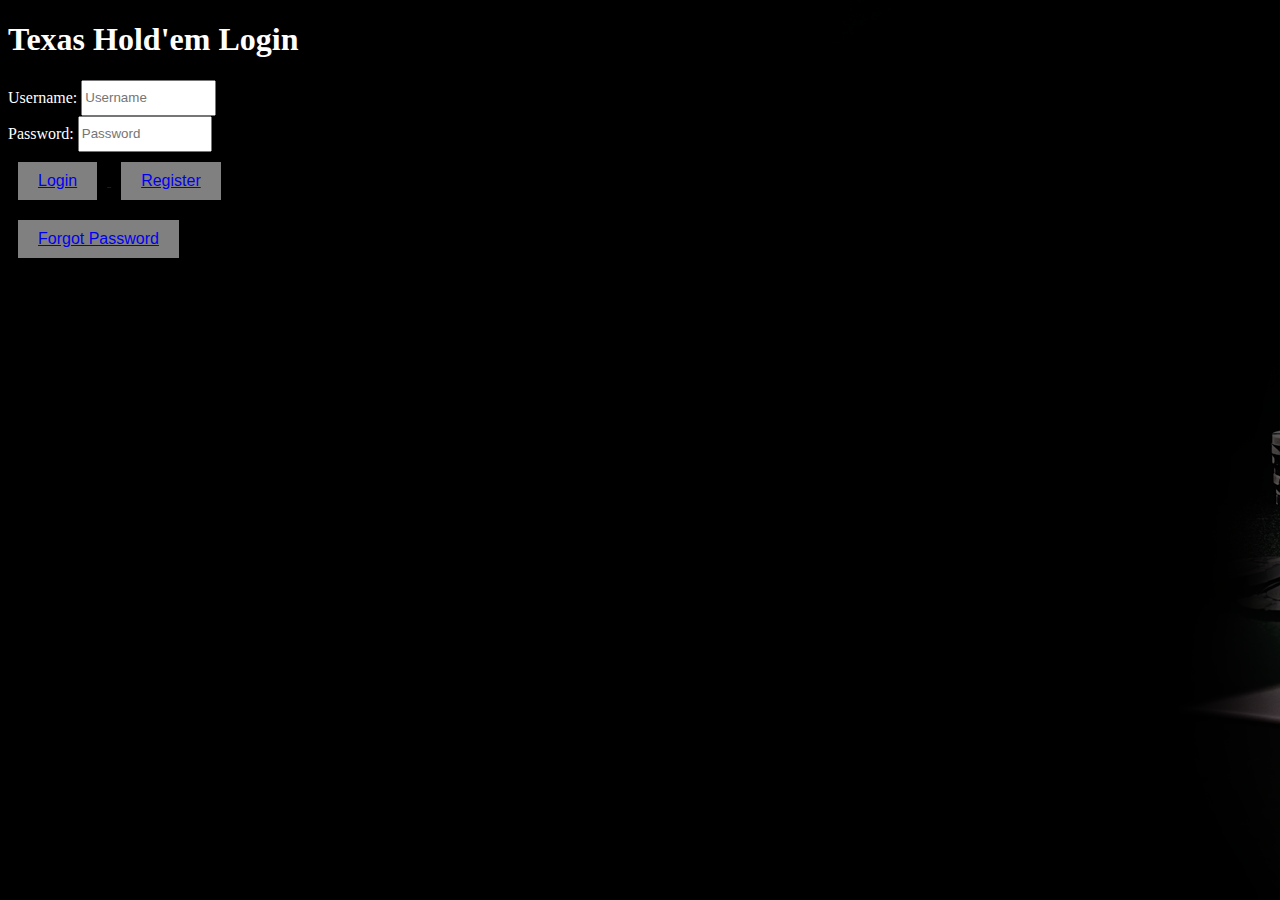
<file: index.html>
<!DOCTYPE html>
<html lang="en" dir="ltr">
  <head>
    <link rel="stylesheet" href="login.css">
    <meta charset="utf-8">

    <title>Texas Hold'em Login</title>

  </head>

  <body>
    <div class = "center">
      <h1> Texas Hold'em Login </h1>
      <form>
        <label>Username: </label>
        <input type="text" placeholder="Username" name="username" minlength="4" required>
        <br>

        <label>Password: </label>
        <input type="password" placeholder="Password" name="password" required>
        <br>

        <button type="submit"> <a href="page"> Login </button>
        <button type = "submit"> <a href = "register"> Register </button>
          <br>
        <button type="submit"> <a href= "forgotPassword"> Forgot Password </button>

        

      </form>
    </div>
  </body>

</html>
</file>
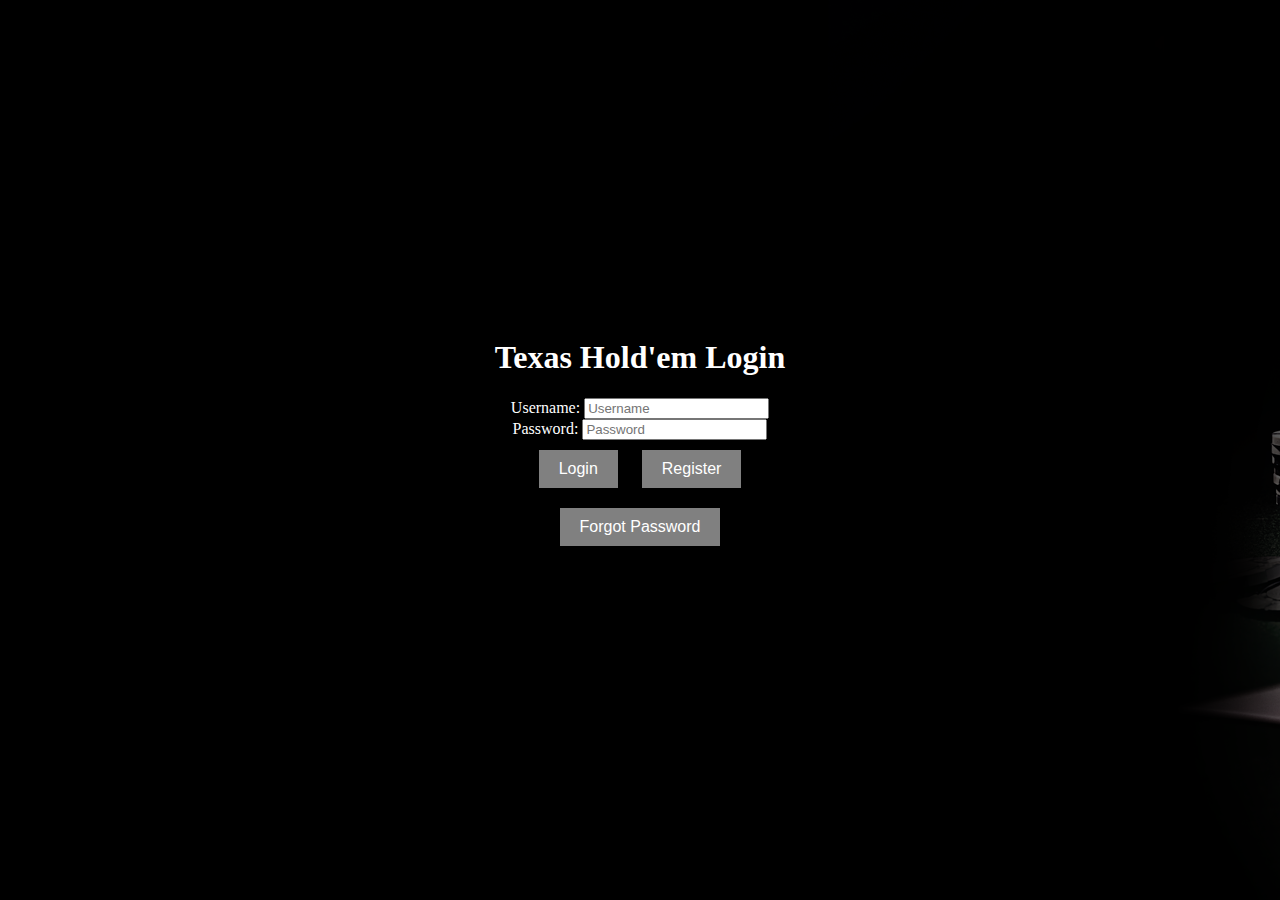
<file: src/index.html>
<!DOCTYPE html>
<html lang="en-US">
<head>
	<meta charset="UTF-8">
	<meta http-equiv="X-UA-Compatible" content="IE=edge">
	<meta name="viewport" content="width=device-width, initial-scale=1.0">
	<link rel="stylesheet" href="style.css">
	<title>Texas Hold'em Login</title>
</head>
<body class="login_page">
	<div class = "login_info">
		<h1> Texas Hold'em Login </h1>
		<form action="table_page.html" class="form1">
			<label>Username: </label>
			<input type="text" placeholder="Username" name="username" minlength="4"/>
			<br/>

			<label>Password: </label>
			<input type="password" placeholder="Password" name="password"/>
			<br/>

			<button class="button" type="submit">Login</button>
			<button class="button" type="submit">Register</button>
			<br/>
			<button class="button" type="submit">Forgot Password</button>
		</form>
		<br/><br/><br/>
	</div>
</body>
</html>
</file>
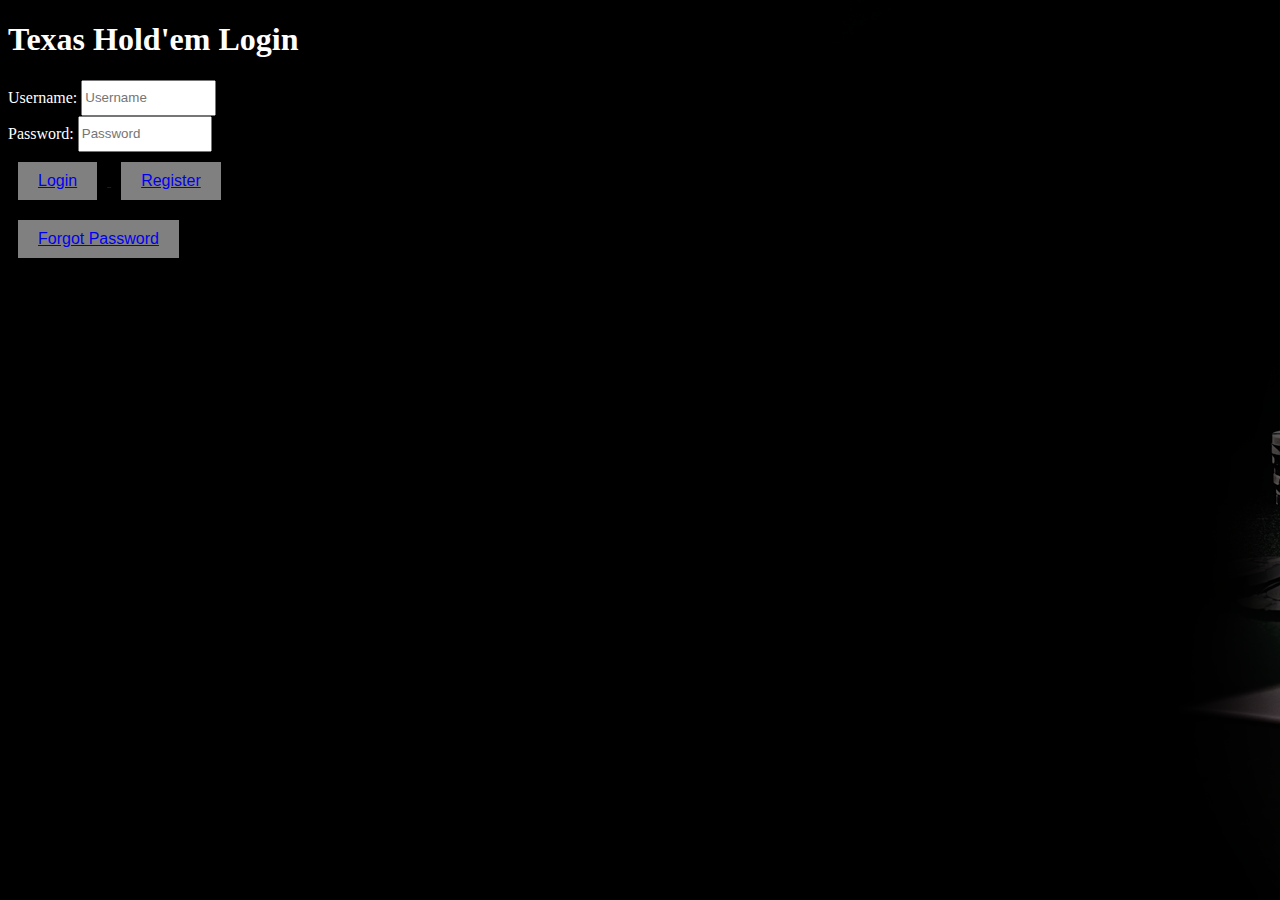
<file: src/WebProgramming-ksy941108-patch-1/index.html>
<!DOCTYPE html>
<html lang="en" dir="ltr">
  <head>
    <link rel="stylesheet" href="login.css">
    <meta charset="utf-8">

    <title>Texas Hold'em Login</title>

  </head>

  <body>
    <div class = "center">
      <h1> Texas Hold'em Login </h1>
      <form>
        <label>Username: </label>
        <input type="text" placeholder="Username" name="username" minlength="4" required>
        <br>

        <label>Password: </label>
        <input type="password" placeholder="Password" name="password" required>
        <br>

        <button type="submit"> <a href="page"> Login </button>
        <button type = "submit"> <a href = "register"><a href="../index.html"> Register </a></button>
          <br>
        <button type="submit"> <a href= "forgotPassword"> Forgot Password </button>

        

      </form>
    </div>
  </body>

</html>
</file>
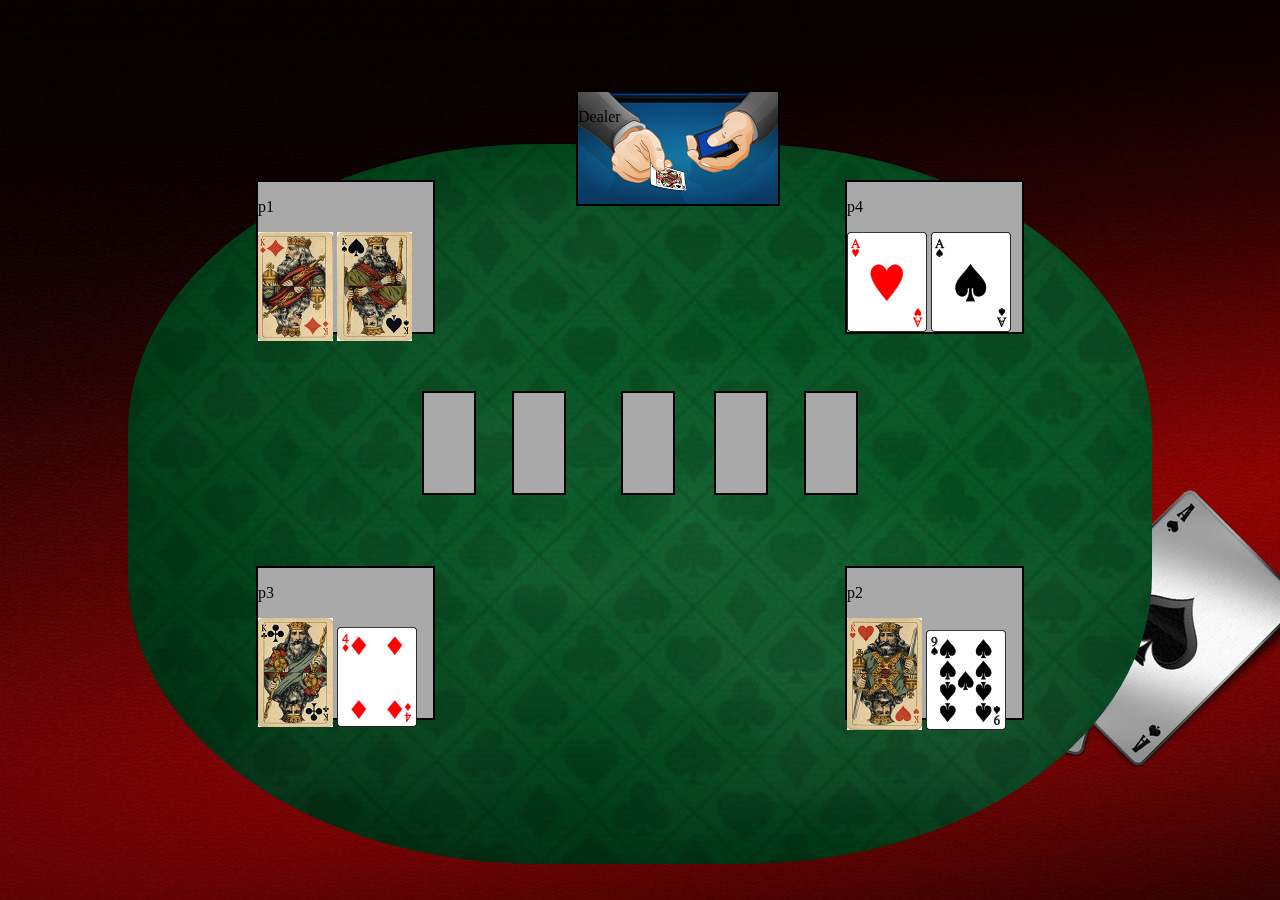
<file: WebProgramming-master/src/index.html>
<!DOCTYPE html>
<html lang="en">
<head>
    <meta charset="UTF-8">
    <meta http-equiv="X-UA-Compatible" content="IE=edge">
    <meta name="viewport" content="width=device-width, initial-scale=1.0">
    <link rel="stylesheet" href="style.css">
    <title>Project1-UI</title>
</head>
<body>
    <span class = "table"></span>
    <div class = "card1">

    </div>
    <div class = "card2">

    </div>
    <div class = "card3">

    </div>
    <div class = "forth">

    </div>
    <div class = "river">

    </div>
    
    <div class = "player1">
        <p>p1</p>
        <img class = "c1" src="../img/king_d.png" alt="">
        <img class = "c2" src="../img/king_s.png" alt="">
    </div>
    <div class = "player2">
        <p>p2</p>
        <img class = "c1" src="../img/king_h.png" alt="">
        <img class = "c2" src="../img/nine_s.png" alt="">
    </div>
    <div class = "player3">
        <p>p3</p>
        <img class = "c1" src="../img/king_c.png" alt="">
        <img class = "c2" src="../img/four_d.png" alt="">
    
    </div>
    <div class = "player4">
        <p>p4</p>
        <img class = "c1" src="../img/ace_h.png" alt="">
        <img class = "c2" src="../img/Ace_s.png" alt="">
    </div>
    <div class = "dealer">
        <p>Dealer</p>
    </div>
</body>
</html>
</file>
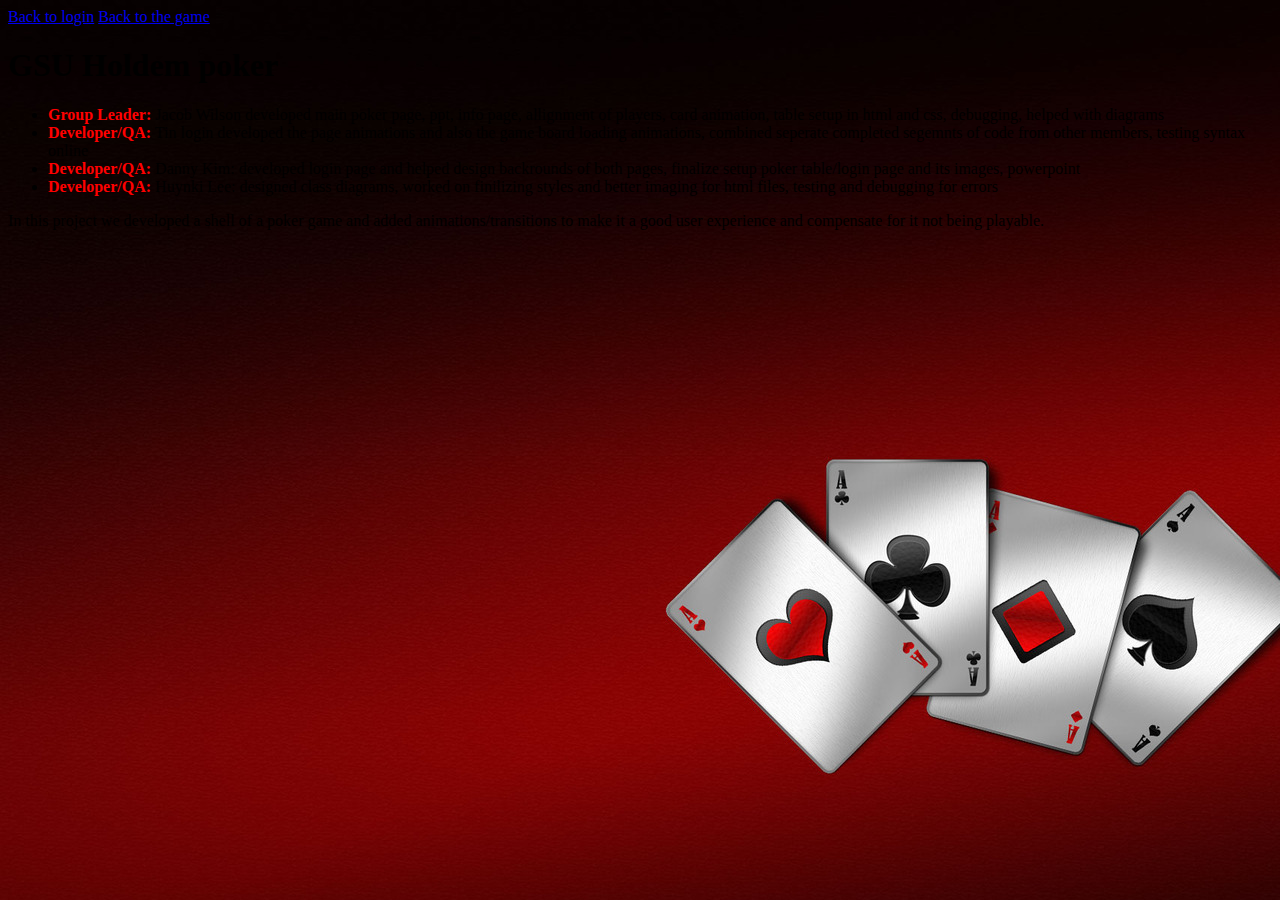
<file: src/group_info.html>
<!DOCTYPE html>
<html lang="en">
<head>
    <meta charset="UTF-8">
    <meta http-equiv="X-UA-Compatible" content="IE=edge">
    <meta name="viewport" content="width=device-width, initial-scale=1.0">
    <link rel="stylesheet" href="style.css">
    <title>Group Informaiton</title>
</head>
<body class = "info">
    <a href="./index.html">Back to login</a>
    <a href="./table_page.html">Back to the game</a>
    <h1 class = "teamHead">GSU Holdem poker</h1>
    <div class = "list">
        <ul>
            <li><b style="color: red;">Group Leader: </b> Jacob Wilson developed main poker page, ppt, info page, allignment of players, card animation, table setup in html and css, debugging, helped with diagrams</li>
            <li><b style="color: red;">Developer/QA:</b> Tin login developed the page animations and also the game board loading animations, combined seperate completed segemnts of code from other members, testing syntax online</li>
            <li><b style="color: red;">Developer/QA:</b> Danny Kim: developed login page and helped design backrounds of both pages, finalize setup poker table/login page and its images, powerpoint</li>
            <li><b style="color: red;">Developer/QA:</b> Huynki Lee: designed class diagrams, worked on finilizing styles and better imaging for html files, testing and debugging for errors</li>
        </ul>
        <p class = "summary"> 
            In this project we developed a shell of a poker game and added animations/transitions to make it a good user experience and compensate for it not being playable.
        </p>
    </div>
</body>
</html>
</file>
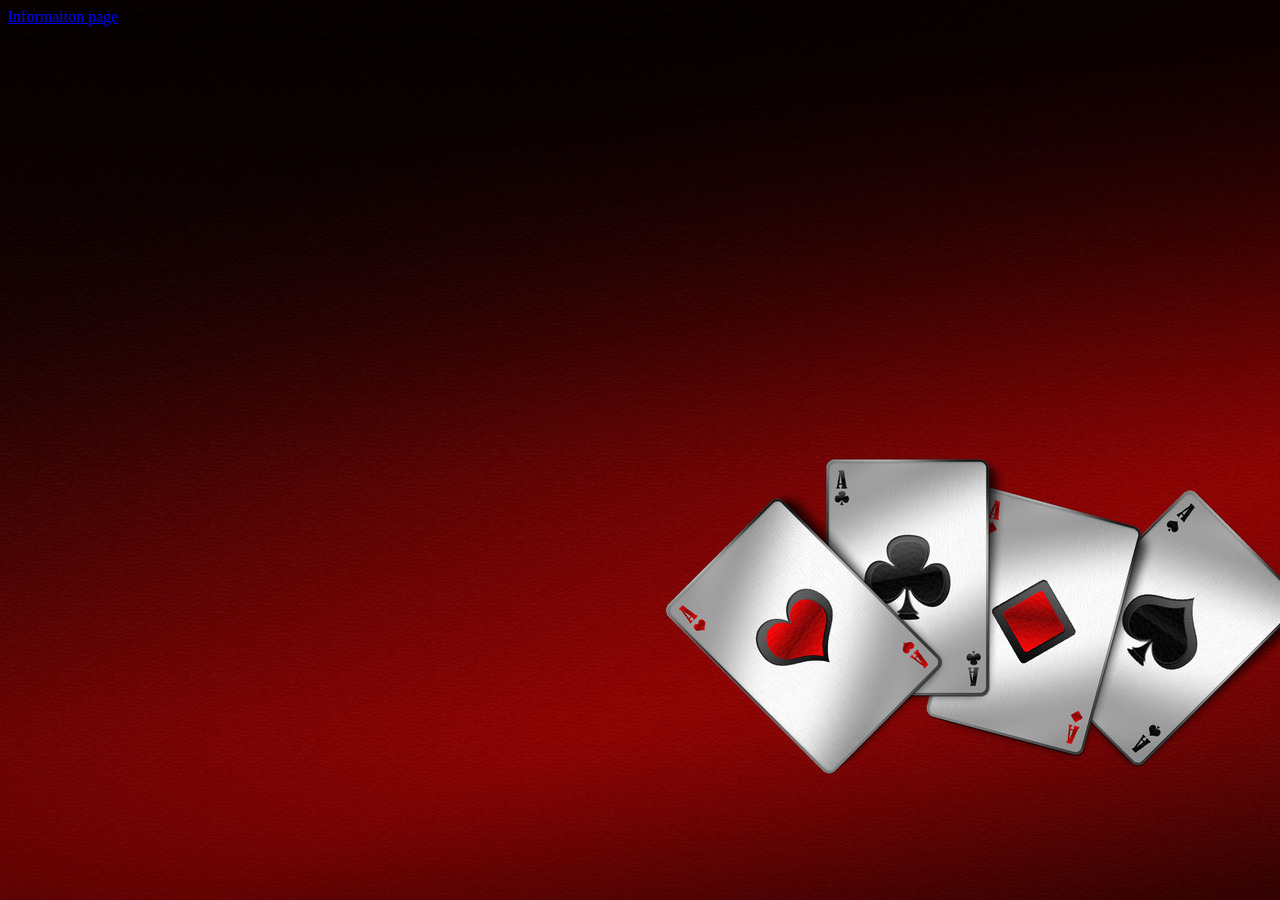
<file: src/table_page.html>
<!DOCTYPE html>
<html lang="en">
<head>
    <meta charset="UTF-8">
    <meta http-equiv="X-UA-Compatible" content="IE=edge">
    <meta name="viewport" content="width=device-width, initial-scale=1.0">
    <link rel="stylesheet" href="style.css">
    <title>Project1-UI</title>
</head>
<body>
    <a href="./group_info.html">Informaiton page</a>

    <div class="main_effect">
        <span class = "table">
        <div class = "card1">
            <img src="../img/eight_h.png" alt="">
        </div>
        <div class = "card2">
            <img src="../img/q_d.png" alt="">
        </div>
        <div class = "card3">
            <img src="../img/five_s.png" alt="">
        </div>
        <div class = "forth">
            <img src="../img/j_s.png" alt="">
        </div>
        <div class = "river">
            <img src="../img/ace_c.png" alt="">

        </div>

        <div class = "player1">
            <p>p1</p>
            <div class = "p1inner">
                <div class = "p1front">
                    <img class = "c1f" src="../img/king_d.png" alt="">
                    <img class = "c2f" src="../img/king_s.png" alt="">
                </div>
                <div class = "p1back">
                    <img class = "c1b" src="../img/back.jpg" alt="">
                    <img class = "c2b" src="../img/back.jpg" alt="">
                </div>
            </div>    
        </div>

        <div class = "player2">
            <p>p2</p>
            <div class = "p2inner">
                <div class = "p2front">
                    <img class = "c1f" src="../img/king_c.png" alt="">
                    <img class = "c2f" src="../img/king_h.png" alt="">
                </div>
                <div class = "p2back">
                    <img class = "c1b" src="../img/back.jpg" alt="">
                    <img class = "c2b" src="../img/back.jpg" alt="">
                </div>
            </div>    
        </div>
        <div class = "player3">
            <p>p3</p>
            <div class = "p3inner">
                <div class = "p3front">
                    <img class = "c1f" src="../img/four_d.png" alt="">
                    <img class = "c2f" src="../img/nine_s.png" alt="">
                </div>
                <div class = "p3back">
                    <img class = "c1b" src="../img/back.jpg" alt="">
                    <img class = "c2b" src="../img/back.jpg" alt="">
                </div>
            </div>    

        </div>
        <div class = "player4">
            <p>p4</p>
            <div class = "p4inner">
                <div class = "p4front">
                    <img class = "c1f" src="../img/Ace_s.png" alt="">
                    <img class = "c2f" src="../img/ace_h.png" alt="">
                </div>
                <div class = "p4back">
                    <img class = "c1b" src="../img/back.jpg" alt="">
                    <img class = "c2b" src="../img/back.jpg" alt="">
                </div>
            </div>    
        </div>
        <div class = "dealer">
            <p>Dealer</p>
        </div>
        <img class = "chips" src="../img/chips.png" alt="">
    </div>
	</span>
</body>
</html>
</file>
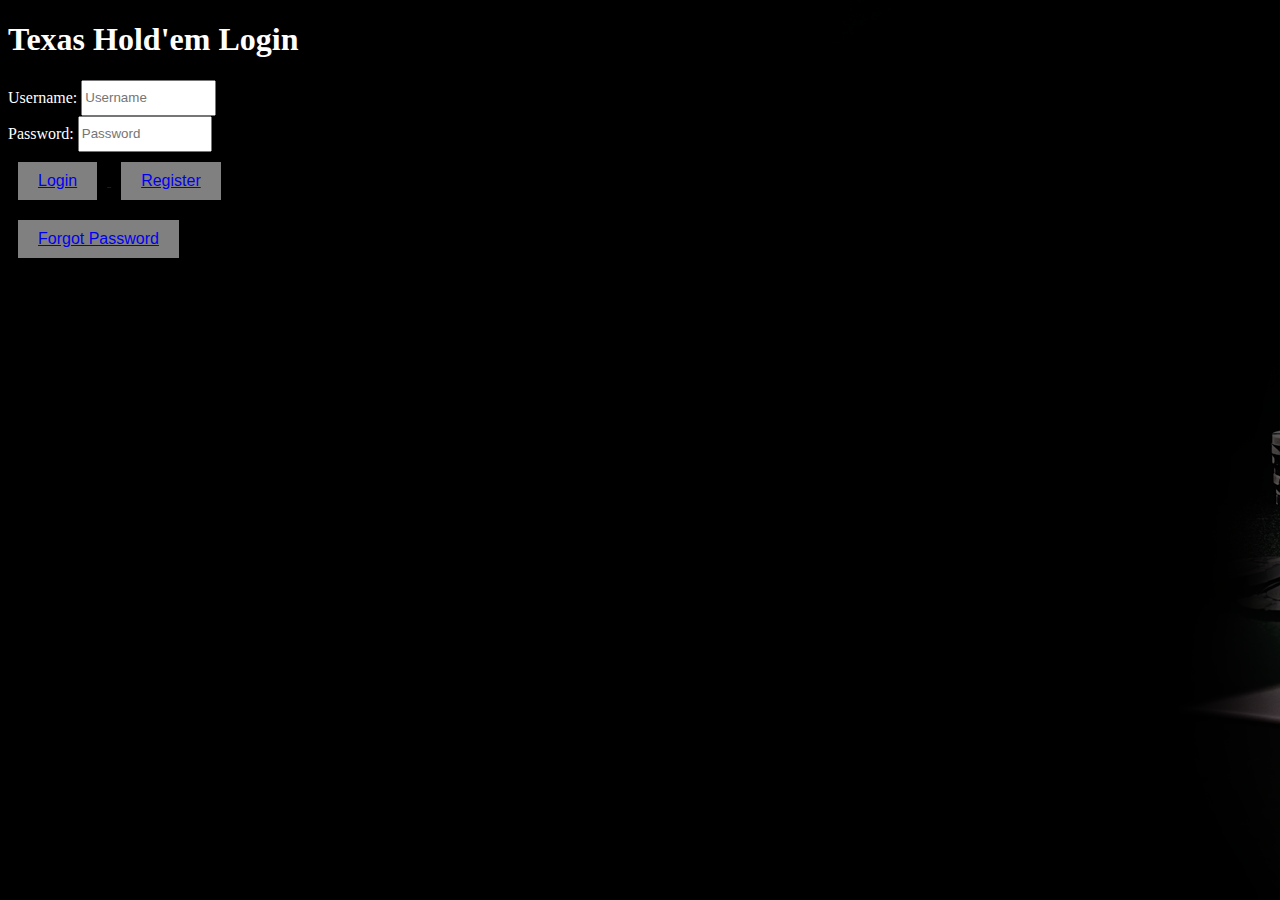
<file: src/WebProgramming-ksy941108-patch-1/loginpage.html>
<!DOCTYPE html>
<html lang="en" dir="ltr">
  <head>
    <link rel="stylesheet" href="login.css">
    <meta charset="utf-8">

    <title>Texas Hold'em Login</title>

  </head>

  <body>
    <div class = "center">
      <h1> Texas Hold'em Login </h1>
      <form>
        <label>Username: </label>
        <input type="text" placeholder="Username" name="username" minlength="4" required>
        <br>

        <label>Password: </label>
        <input type="password" placeholder="Password" name="password" required>
        <br>

        <button type="submit"> <a href="page"> Login </button>
        <button class = "reg"= "submit"> <a href = "register"><a href="../index.html"> Register </a></button>
          <br>
        <button type="submit"> <a href= "forgotPassword"> Forgot Password </button>

        

      </form>
    </div>
  </body>

</html>
</file>
<file: login.css>
body{
  background-color: black;
  background-image: url(poker.png);
  color: white;
}

input{
  width: 10%;
  height: 30px;
}

button{
  background-color: gray;
  border: none;
  color: white;
  padding: 10px 20px;
  text-align: center;
  display: inline-block;
  font-size: 16px;
  margin: 10px;
}

}
.center {
  width: 30%;
  height: auto;
  margin: auto;
  text-align: center;
  position: relative;
  top: 300px;
  padding: 10px;
}
</file>
<file: src/style.css>
body{
    background-image: url(../img/outerbg.jpg);
    background-color:rgb(31, 168, 168);
    --animation-load-time: 800ms;
}
/*Login page effect*/
.login_page{
    background-image: url("../img/poker.png");
    color: white;
}

.login_info{
    width: 30%;
    height: auto;
    margin: auto;
    text-align: center;
    position: relative;
    top: 300px;
    padding: 10px;
    animation: login-load var(--animation-load-time) ease-out;
}
@keyframes login-load{
    0%{
        transform: translateY(-70%);
        opacity: 0;
    }
    100%{
        transform: translateY(0%);
        opacity: 1;
    }
}
/*Buttons effect*/
.button{
    background-color: gray;
    position: relative;
    border: none;
    color: white;
    padding: 10px 20px;
    text-align: center;
    display: inline-block;
    font-size: 16px;
    margin: 10px;
    cursor: pointer;
    z-index: 1;
}
.button::before{
    content: '';
    position: absolute;
    top: 0;
    left: 0;
    right: 0;
    bottom: 0;
    z-index: -1;
    background-color: rgb(49, 158, 49);
    transition: transform 400ms ease-in;
    transform: scale(0);
}
.button:hover::before, .button:focus::before{
    transform: scale(1);
}
/*Table_page effect*/
.main_effect{
    transform: scale(0);
    animation: card-first-appear 800ms ease-out forwards;
}
@keyframes card-first-appear{
    0%{
        transform: scale(0);
        opacity: 0;
    }

    90%{
        transform: scale(1.1);
        opacity: 1;
    }

    100%{
        transform: scale(1);
    }
}

.table{
    background-image: url("../img/pokertablebg.jpg");
    background-repeat: no-repeat;
    background-size: cover;
    position: relative;
    height: 800px;
    width: 1510px;
    background-color: lawngreen;
    border-radius: 40%;
    display: inline-block;
    align-items: center;
    left: 10%;

}




.card1{
    border: 2px black;
    height: 100px;
    width:50px;

    position: absolute;
    left: 31%;
    bottom: 350px;
    background-color: darkgray;
}
.card2{
    border: 2px black;
    height: 100px;
    width:50px;

    position: absolute;
    background-color: darkgray;
    left: 38%;
    bottom: 350px;
}
.card3{
    border: 2px black;
    height: 100px;
    width:50px;

    position: absolute;
    left: 45%;
    bottom: 350px;
    background-color: darkgray;
}
.forth{
    border: 2px black;
    height: 100px;
    width:50px;

    position: absolute;
    left: 52%;
    bottom: 350px;
    background-color: darkgray;
}
.river{
    border: 2px black;
    height: 100px;
    left: 59%;
    bottom: 350px;
    width:50px;

    position: absolute;
    background-color: darkgray;

}


.player1{
    color: white;
    height: 150px;
    width:175px;
    position: absolute;
    left: 20%;
    bottom: 550px;
    background-color: transparent;
}
.player2{
    color: white;
    height: 150px;
    width:175px;
    position: absolute;
    right: 25%;
    bottom: 20%;
    background-color: transparent;
}
.player3{
    color: white;
    height: 150px;
    width:175px;
    position: absolute;
    left: 20%;
    bottom: 20%;
    background-color: transparent;
}
.player4{
    color: white;
    height: 150px;
    width:175px;
    position: absolute;
    right: 25%;
    top: 15%;
    background-color: transparent;
}
.p1inner{
    position: relative;
    transition: transform 0.8s;
    transform-style: preserve-3d;
}
.p2inner{
    position: relative;
    transition: transform 0.8s;
    transform-style: preserve-3d;
}
.p3inner{
    position: relative;
    transition: transform 0.8s;
    transform-style: preserve-3d;
}
.p4inner{
    position: relative;
    transition: transform 0.8s;
    transform-style: preserve-3d;
}

.player1:hover .p1inner{
    transform: rotateY(180deg);
}
.player2:hover .p2inner{
    transform: rotateY(180deg);
}
.player3:hover .p3inner{
    transform: rotateY(180deg);
}
.player4:hover .p4inner{
    transform: rotateY(180deg);
}



.p1front, p1back{
    position:absolute;
    backface-visibility: hidden;
}
.p1front{
    transform: rotateY(180deg);
}


.p2front, p2back{
    position:absolute;
    backface-visibility: hidden;
}
.p2front{
    transform: rotateY(180deg);
}

.p3front, p3back{
    position:absolute;
    backface-visibility: hidden;
}
.p3front{
    transform: rotateY(180deg);
}


.p4front, p4back{
    position:absolute;
    backface-visibility: hidden;
}
.p4front{
    transform: rotateY(180deg);
}

img.chips{
    position: relative;
    bottom: 40%;
    right: 37%;
}


.dealer{
    color: white;
    border: 2px black;
    height: 112px;
    width:200px;
    border-style: solid;
    position: absolute;
    left: 43%;
    top: 10%;
    background-image: url("../img/dealer.png");
}
</file>
<file: src/WebProgramming-ksy941108-patch-1/login.css>
body{
  background-color: black;
  background-image: url(poker.png);
  color: white;
}

.reg:hover{
  background: rgb(49, 158, 49);
}

input{
  width: 10%;
  height: 30px;
}

button{
  background-color: gray;
  border: none;
  color: white;
  padding: 10px 20px;
  text-align: center;
  display: inline-block;
  font-size: 16px;
  margin: 10px;
}

}
.center {
  width: 30%;
  height: auto;
  margin: auto;
  text-align: center;
  position: relative;
  top: 300px;
  padding: 10px;
}
</file>
<file: WebProgramming-master/src/style.css>
/* need to fix the table image. We would use background img later = Hyunki Lee */
body{
  background-color: black;
  background-image: url(../img/outerbg.jpg);
}
.table{
    position: fixed;
    height: 80%;
    width: 80%;
    background-color: lawngreen;
    background-image: url("../img/pokertablebg.jpg");
    background-repeat: no-repeat;
    background-size: cover;
    border-radius: 40%;
    display: inline-block;
    left: 10%;
    top: 16%;

	overflow: hidden;

}



.card1{
    border: 2px black;
    height: 100px;
    width:50px;
    border-style: solid;
    position: fixed;
    left: 33%;
    bottom: 45%;
    background-color: darkgray;
}
.card2{
    border: 2px black;
    height: 100px;
    width:50px;
    border-style: solid;
    position: fixed;
    background-color: darkgray;
    left: 40%;
    bottom: 45%;
}
.card3{
    border: 2px black;
    height: 100px;
    width:50px;
    border-style: solid;
    position: fixed;
    left: 48.5%;
    bottom: 45%;
    background-color: darkgray;
}
.forth{
    border: 2px black;
    height: 100px;
    width:50px;
    border-style: solid;
    position: fixed;
    right: 40%;
    bottom: 45%;
    background-color: darkgray;
}
.river{
    border: 2px black;
    height: 100px;
    right: 33%;
    bottom: 45%;
    width:50px;
    border-style: solid;
    position: fixed;
    background-color: darkgray;

}

.player1{
    border: 2px black;
    height: 150px;
    width:175px;
    border-style: solid;
    position: fixed;
    left: 20%;
    top: 20%;
    background-color: darkgray;
}
.player2{
    border: 2px black;
    height: 150px;
    width:175px;
    border-style: solid;
    position: fixed;
    right: 20%;
    bottom: 20%;
    background-color: darkgray;
}
.player3{
    border: 2px black;
    height: 150px;
    width:175px;
    border-style: solid;
    position: fixed;
    left: 20%;
    bottom: 20%;
    background-color: darkgray;
}
.player4{
    border: 2px black;
    height: 150px;
    width:175px;
    border-style: solid;
    position: fixed;
    right: 20%;
    top: 20%;
	background-color: darkgray;
}

img.c1{
    position: relative;
    right: 100;
}

.dealer{
    border: 2px black;
    height: 112px;
    width:200px;
    border-style: solid;
    position: fixed;
	top: 10%;
	left: 45%;

    background-image: url("../img/dealer.png");
}
</file>
